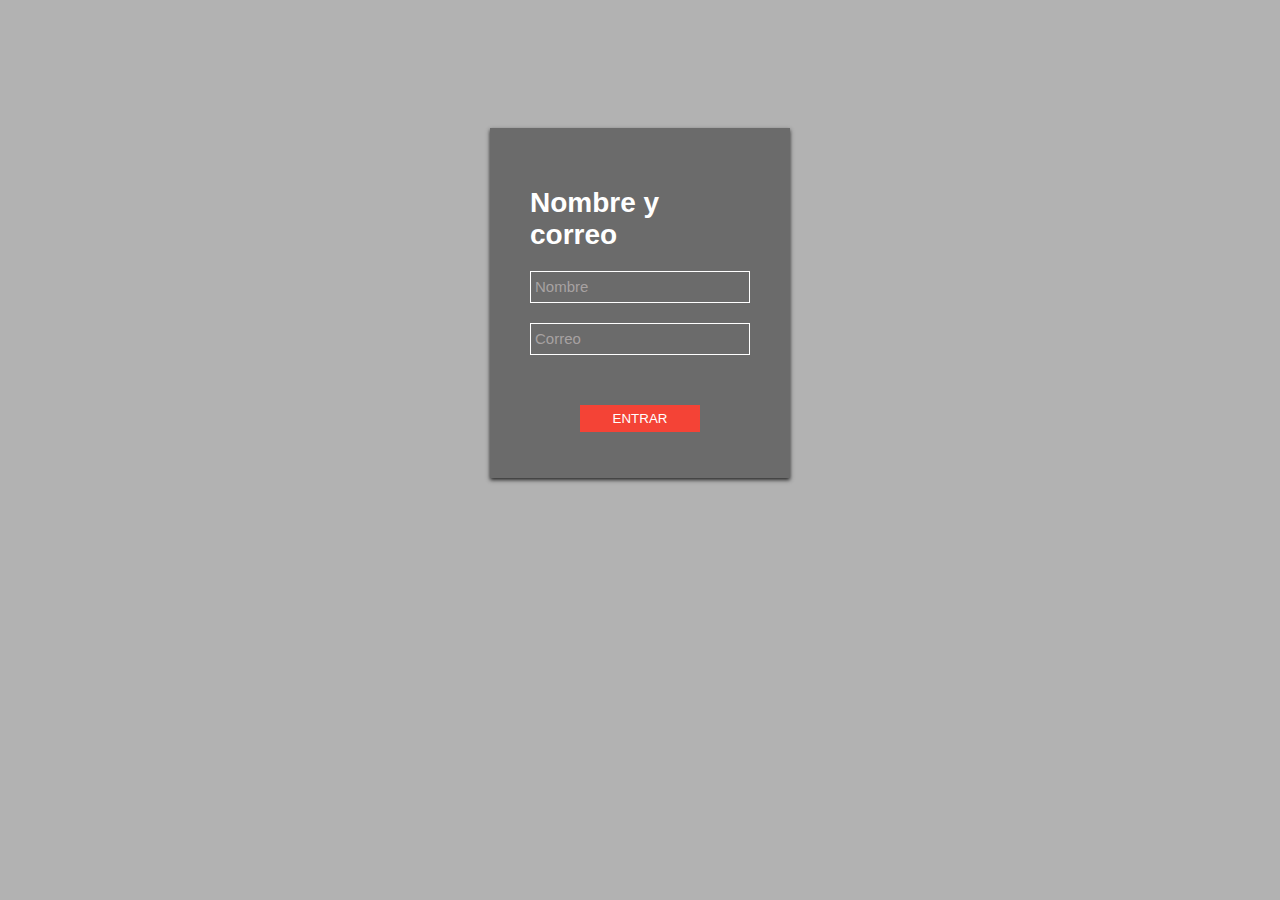
<file: Proyecto-213671-203438/app.html>
<!DOCTYPE html>
<html lang="en">
<head>
    <meta charset="UTF-8">
    <meta name="viewport" content="width=device-width, initial-scale=1.0">
    <meta http-equiv="X-UA-Compatible" content="ie=edge">
    <title>Registro</title>
	<link rel="stylesheet" type="text/css" href="css/style.css">
	
	<script src="js/jquery-3.3.1.min.js"></script>
	<script src="js/localstorage.js"></script>
</head>
<body>
    <div class="login-box">

		<div class="left-box">
			<h1>Nombre y correo</h1>
			<form  action="" method="POST" id="box-form">
				<input type="text" name="nombre" id="txt-nombre" class="input-box" placeholder="Nombre">

				<input type="mail" name="mail" id="txt-mail" class="input-box" placeholder="Correo">
				
				<input type="submit" name="entrar" value="Entrar"></input>

			</form>
		</div>		
	</div>

</body>
</html>
</file>
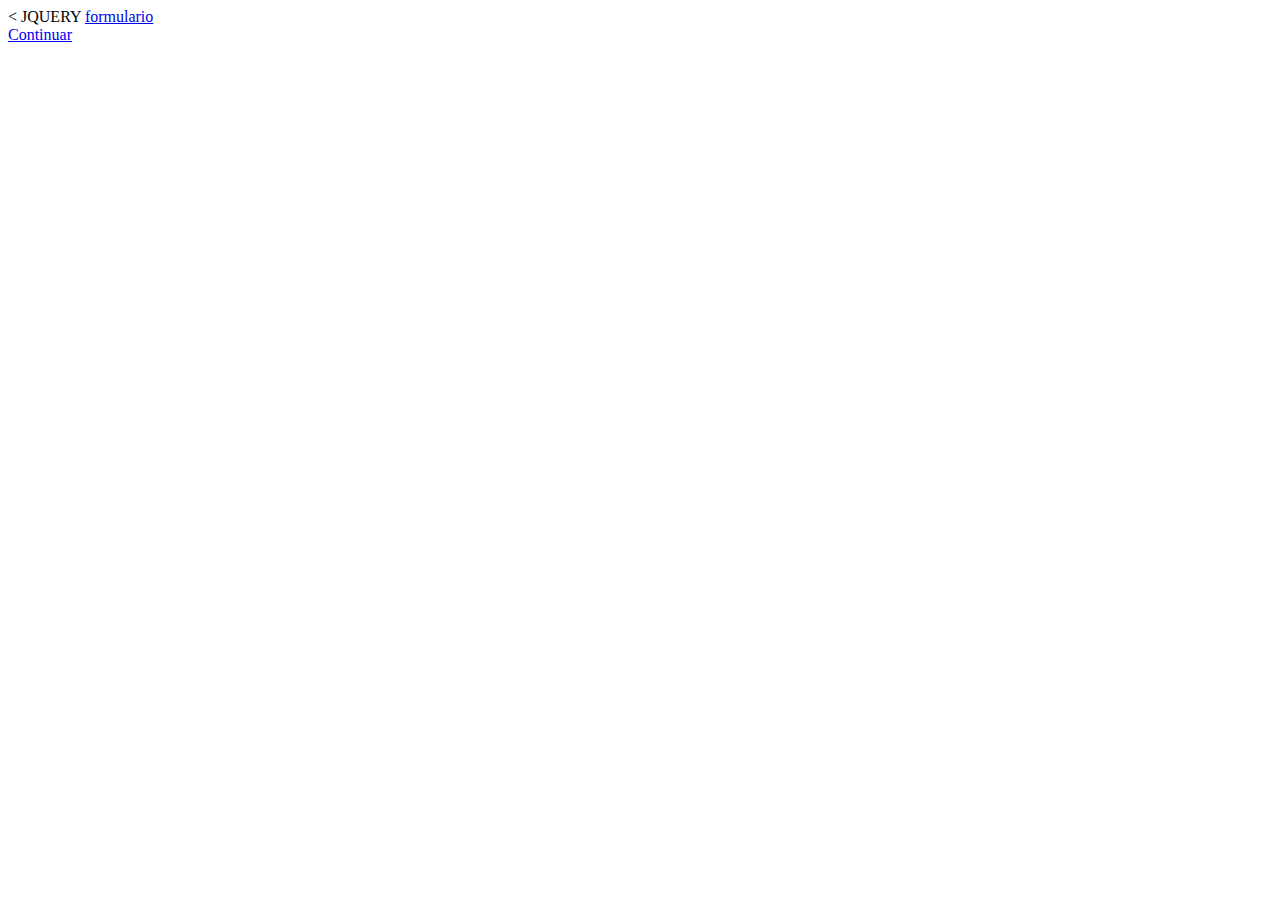
<file: Proyecto-213671-203438/sesion.html>
<<!DOCTYPE html>
<html lang="en">
<head>
    <meta charset="UTF-8">
    <meta name="viewport" content="width=device-width, initial-scale=1.0">
    <meta http-equiv="X-UA-Compatible" content="ie=edge">
    <title>Formulario</title>
    JQUERY

    <script type="text/javascript" src="js/jquery-3.3.1.min.js"></script>
    
</head>
<body>
    <a href="#">formulario</a>
    <div id="sesion">
        
    </div>
    <a href='/index2.html' id='continue'>Continuar</a>

     <script>
        //colocar los valores dentro del html
        $('#sesion #nombre').text(localStorage.monbre);
        $('#sesion #mail').text(localStorage.mail);

        //Cerrar sesion 
        $('#continue').click(function(){
            localStorage.clear();
            window.location = "index.html";
        });
    </script>
</body>
</html>
</file>
<file: Proyecto-213671-203438/css/style.css>
* {
    box-sizing: border-box;
}
html{
	box-sizing: border-box;
}
*,
*::before,
*::after {
  box-sizing: inherit;
}
body{
	margin: 0;
	padding: 0;
	font-size: 16px;
	color: rgb(255, 251, 251);
	font-family: sans-serif;
	background-image: linear-gradient(rgba(0,0,0,.3),rgba(0,0,0,.3)),
										url("#");
	background-position: center;
	background-size: cover;
	font-weight: 300;
}
.login-box{
	position: relative;
	margin: 10% auto;
	height: 350px;
	width: 300px;
	background: rgba(0,0,0,.4);
	box-shadow: 0 2px 4px rgba(0, 0, 0, .8);
}
.left-box{
	position: absolute;
	top: 0;
	left: 0;
	padding: 40px;
	width: 300px;
	height: 400px;
}
h1{
	margin-bottom: 20px;
	font-size: 28px;
	color: #fff;
}
.input-box{
	display: block;
	margin-bottom: 20px;
	padding: 4px;
	width: 220px;
	height: 32px;
	border: 1px solid #fff;
	outline: none;
	font-size: 15px;
	transition: .2s;
	color: #fff;
	background: transparent;
}
input[type="submit"]{
	display: block;
	margin: 0 auto;
	margin-top: 50px;
	margin-bottom: 50px;
	width: 120px;
	background: #f44336;
	border: none;
	color: #fff;
	text-transform: uppercase;
	cursor: pointer;
	transition: .2s;
	padding: 6px;
}

input[type="submit"]:hover,
input[type="submit"]:focus{
	background: #ff5722;
	transition: .2s;
}

input::placeholder{
	color:#a7a2a2;
}
</file>
